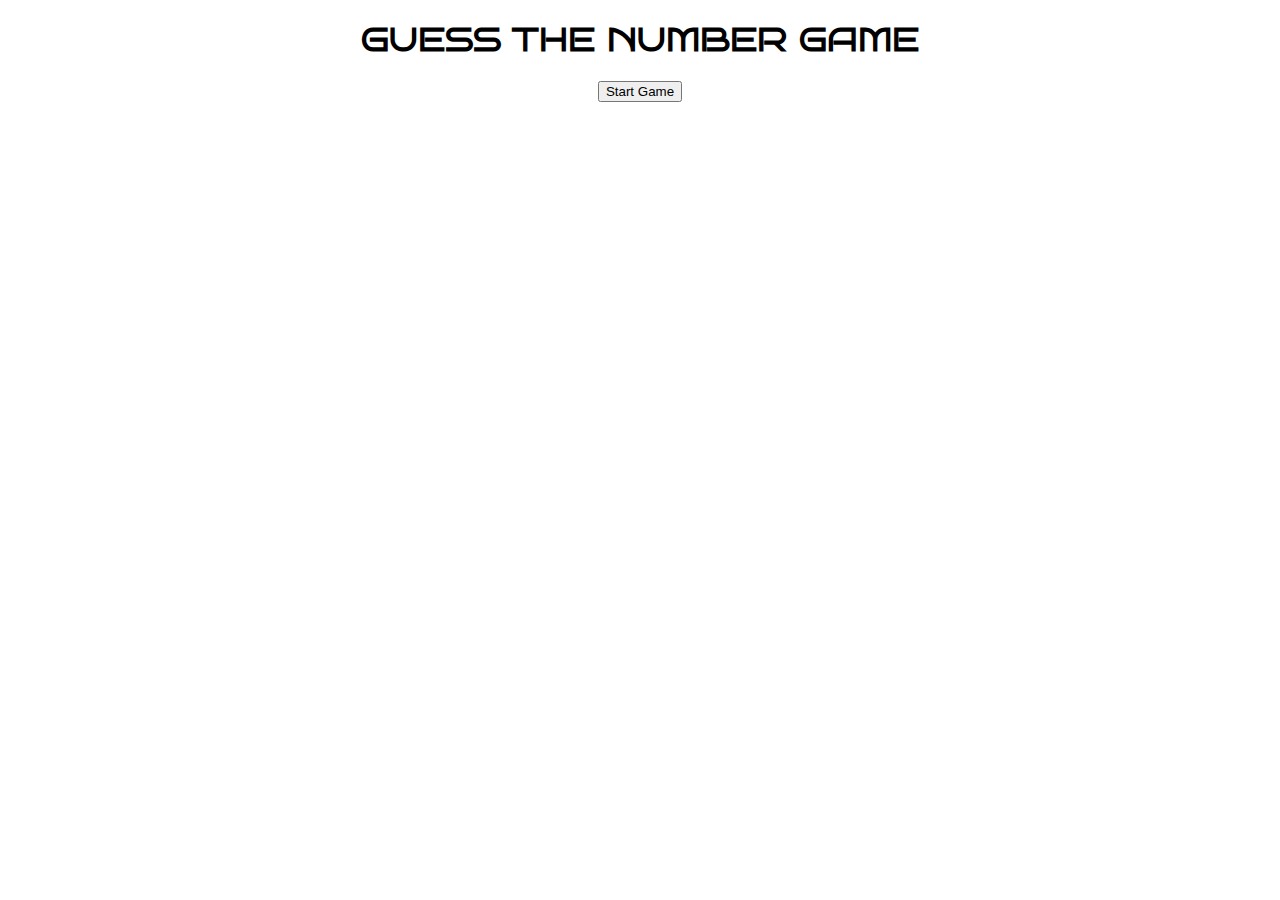
<file: index.html>
<!DOCTYPE html>
<html lang="en">
<head>
    <meta charset="UTF-8">
    <meta http-equiv="X-UA-Compatible" content="IE=edge">
    <meta name="viewport" content="width=device-width, initial-scale=1.0">
    <title>GAME</title>
    <link rel="stylesheet" href="assignment6.css">
    <link rel="preconnect" href="https://fonts.googleapis.com">
    <link rel="preconnect" href="https://fonts.gstatic.com" crossorigin>
    <link
        href="https://fonts.googleapis.com/css2?family=Bruno+Ace+SC&family=Darumadrop+One&family=Roboto:wght@100&display=swap"
        rel="stylesheet">
</head>
<body>
    <h1>GUESS THE NUMBER GAME</h1>
    <button onclick="game()">Start Game</button>
    <p id="text"></p>
    <script>
        function game(){
            input=prompt("Enter a number between 1 and 100");
            let sum="";
            if(input>=0 && input<=100)
            {
                let i,obj;
                for(i=0,obj=[];i<5;i++)
                {
                    sum+="COMPUTER GUESSED "+Math.round(Math.random()*100) + "<br><br>";
                    obj[i]=sum;
                }
                for(let j=0;j<5;j++)
                {
                    if(input==obj[j])
                    {
                        sum+="COMPUTER WINS";
                        break;
                    }
                    else
                    {
                        sum+="YOU WON";
                        break;
                    }
                }
            }
            else
            {
                sum="Invalid input";
            }
            document.getElementById("text").innerHTML=sum;
        }
    </script>
</body>
</html>
</file>
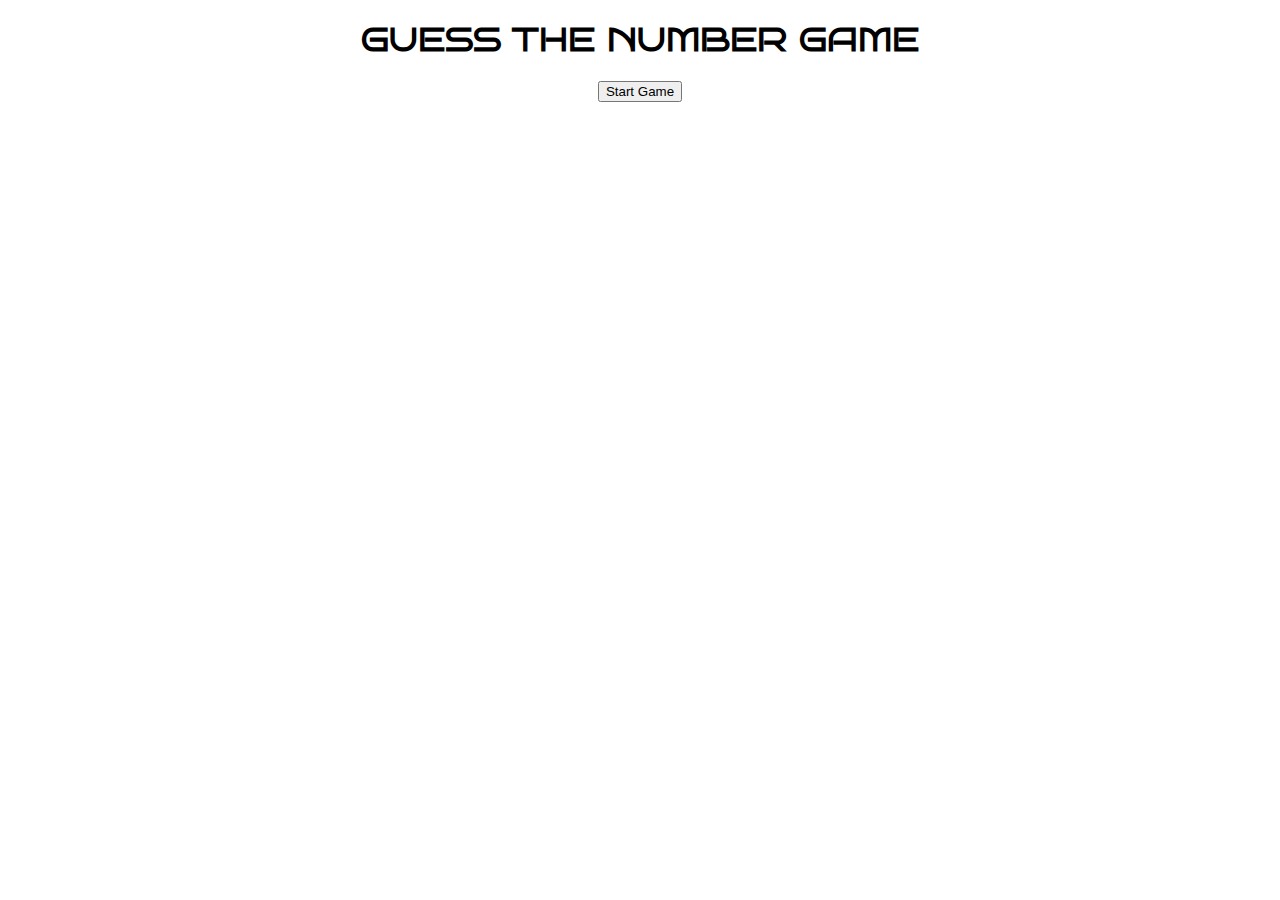
<file: assignment6.html>
<!DOCTYPE html>
<html lang="en">
<head>
    <meta charset="UTF-8">
    <meta http-equiv="X-UA-Compatible" content="IE=edge">
    <meta name="viewport" content="width=device-width, initial-scale=1.0">
    <title>GAME</title>
    <link rel="stylesheet" href="assignment6.css">
    <link rel="preconnect" href="https://fonts.googleapis.com">
    <link rel="preconnect" href="https://fonts.gstatic.com" crossorigin>
    <link
        href="https://fonts.googleapis.com/css2?family=Bruno+Ace+SC&family=Darumadrop+One&family=Roboto:wght@100&display=swap"
        rel="stylesheet">
</head>
<body>
    <h1>GUESS THE NUMBER GAME</h1>
    <button onclick="game()">Start Game</button>
    <p id="text"></p>
    <script>
        function game(){
            input=prompt("Enter a number between 1 and 100");
            let sum="";
            if(input>=0 && input<=100)
            {
                let i,obj;
                for(i=0,obj=[];i<5;i++)
                {
                    sum+="COMPUTER GUESSED "+Math.round(Math.random()*100) + "<br><br>";
                    obj[i]=sum;
                }
                for(let j=0;j<5;j++)
                {
                    if(input==obj[j])
                    {
                        sum+="COMPUTER WINS";
                        break;
                    }
                    else
                    {
                        sum+="YOU WON";
                        break;
                    }
                }
            }
            else
            {
                sum="Invalid input";
            }
            document.getElementById("text").innerHTML=sum;
        }
    </script>
</body>
</html>
</file>
<file: assignment6.css>
body{
    text-align: center;
    font-family: 'Bruno Ace SC', cursive;
}
h1{
    
}
</file>
